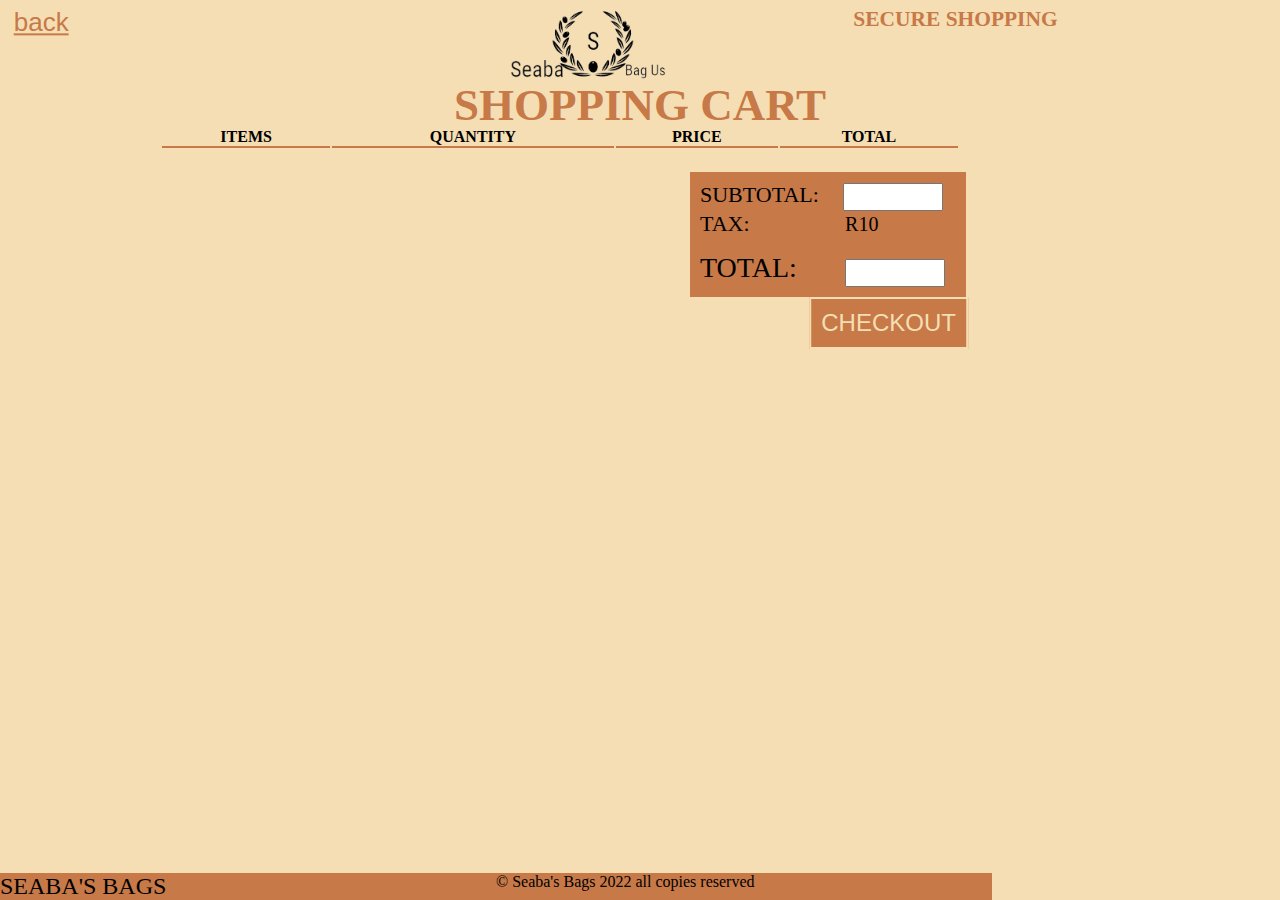
<file: html/checkout.html>
<!DOCTYPE html>
<html lang="en">
  <head>
    <meta charset="UTF-8" />
    <meta http-equiv="X-UA-Compatible" content="IE=edge" />
    <meta name="viewport" content="width=device-width, initial-scale=1.0" />
    <title>Checkout</title>
    <link rel="stylesheet" href="../styles/checkout.css" />
  </head>
  <body>
    <!-- TOP -->
    <div class="top">
      <div class="back">
        <button><a href="./products.html"> back</a></button>
      </div>
      <div class="logo">
        <img src="../images/logo3-removebg-preview.png" alt="" />
      </div>
      <div class="security"><h6>SECURE SHOPPING</h6></div>
    </div>
    <!-- SECOND LINE -->
    <div class="cart"><h2>SHOPPING CART</h2></div>

    <!-- THE TABLE -->
    <table class="tab">
      <th>ITEMS</th>
      <th>QUANTITY</th>
      <th>PRICE</th>
      <th>TOTAL</th>

      <tr >
        <td ></td>
      </tr>
    </table>

    <!-- CALCULATION -->
    <div class="calculate">
      <div class="sub">
        <label class="la" for="">SUBTOTAL:</label>
        <input type="number" name="subtotal" id="sub" />
      </div>
      <div class="tax">
        <p id="tax" class="la">TAX: <span>R10</span></p>
      </div>
      <div class="total">
        <label for="">TOTAL:</label>
        <input type="number" id="total" />
      </div>
    </div>

    <!-- CHECKOUT BUTTON -->
    <button class="checkout">CHECKOUT</button>

    <!-- FOOTER -->
    <footer>
      <div class="footer">
        <div class="name">SEABA'S BAGS</div>
        <div class="copy-right">
          &copy; Seaba's Bags 2022 all copies reserved
        </div>
      </div>
    </footer>

    <script src="../scripts/products.js"></script>
    <script src="../scripts/checkout.js"></script>
  </body>
</html>
</file>
<file: styles/checkout.css>
* {
  margin: 0;
  padding: 0;
}

body {
  background-color: wheat;
}

/* top */
.top {
  display: grid;
  grid-template-columns: repeat(3, 1fr);
  grid-template-rows: 1fr;
  transform: translateY(10%);
}

.back button {
  font-size: 26px;
  border: 0px;
  background-color: wheat;
  grid-column: 1/2;
  transform: translateX(25%);
}
.back a {
  color: #c77948;
}
.security {
  font-size: 32px;
  color: #c77948;
 
}
.logo img {
  width: 10rem;
  display: flex;
  transform: translateX(50%);
}

/* SECOND LINE */
.cart {
  font-size: 30px;
  text-align: center;
  color: #c77948;
  transform: translateY(10%);
}

/* checkout button */
.checkout {
  font-size: 24px;
  padding: 10px;
  background-color: #c77948;
  color: wheat;
  border: 2px solid wheat;
  transform: translateX(510%);
}

/* calculation */
.calculate {
  margin-top: 20px;
  background-color: #c77948;
  width: 16rem;
  padding: 10px;
  transform: translateX(250%);
}

.la {
  font-size: 22px;
}

span {
  font-size: 20px;
  margin-left: 90px;
}

.total {
  font-size: 28px;
  margin-top: 15px;
}

input {
  text-align: center;
  transform: translateX(20%);
  width: 6rem;
  height: 1.5rem;
}

#total {
  transform: translateX(41%);
}

/* TABLE */
table {
  width: 50rem;
  transform: translateX(20%);
  margin-right: 30px;
}

th {
  border-bottom: 2px solid #c77948;
}

tr {
  border-bottom: 2px solid #c77948;
}

/* FOOTER */
.footer {
    display: grid;
    grid-template-columns: repeat(2, 1fr);
    grid-template-rows: repeat(1, 1fr);
    bottom: 0;
    background-color: #c77948;
    position: fixed;
    width: 62rem;
  }
  
  .name {
    font-size: 24px;
  }
  
  .copyright {
    font-size: 18px;
  }
</file>
